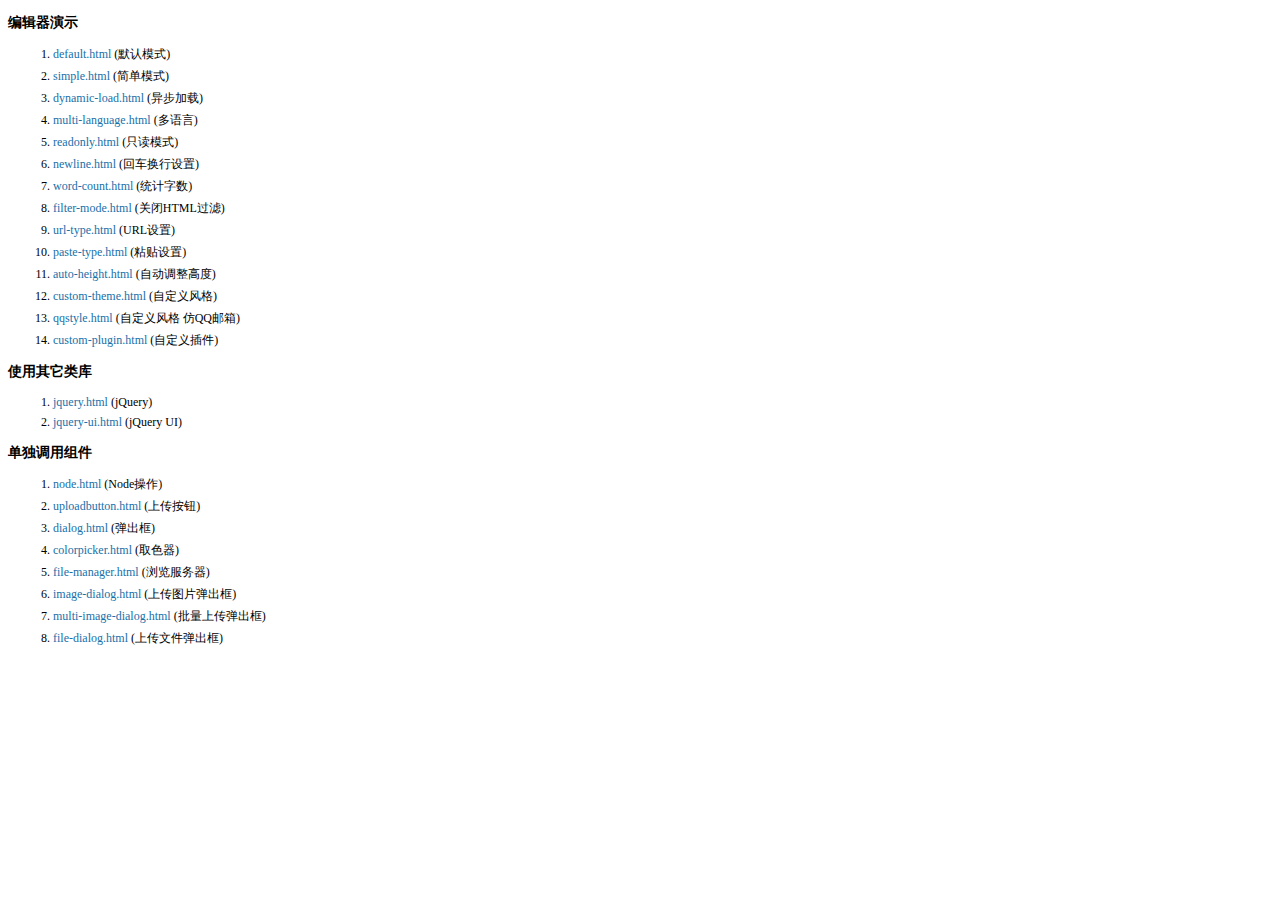
<file: src/main/webapp/manager/kindeditor/examples/index.html>
<!doctype html>
<html>
	<head>
		<meta charset="utf-8" />
		<title>KindEditor Examples</title>
		<style>
			body {
				font-size: 12px;
				font-family: Tahoma, Simsun;
			}
			h3 {
				font-size: 14px;
			}
			a {
				color: #1870a9;
				text-decoration: none;
			}
			a:hover {
				color: #BC2A4D;
			}
			li {
				margin: 5px;
			}
		</style>
	</head>
	<body>
		<h3>编辑器演示</h3>
		<ol>
			<li><a href="default.html" target="_blank">default.html</a> (默认模式)</li>
			<li><a href="simple.html" target="_blank">simple.html</a> (简单模式)</li>
			<li><a href="dynamic-load.html" target="_blank">dynamic-load.html</a> (异步加载)</li>
			<li><a href="multi-language.html" target="_blank">multi-language.html</a> (多语言)</li>
			<li><a href="readonly.html" target="_blank">readonly.html</a> (只读模式)</li>
			<li><a href="newline.html" target="_blank">newline.html</a> (回车换行设置)</li>
			<li><a href="word-count.html" target="_blank">word-count.html</a> (统计字数)</li>
			<li><a href="filter-mode.html" target="_blank">filter-mode.html</a> (关闭HTML过滤)</li>
			<li><a href="url-type.html" target="_blank">url-type.html</a> (URL设置)</li>
			<li><a href="paste-type.html" target="_blank">paste-type.html</a> (粘贴设置)</li>
			<li><a href="auto-height.html" target="_blank">auto-height.html</a> (自动调整高度)</li>
			<li><a href="custom-theme.html" target="_blank">custom-theme.html</a> (自定义风格)</li>
			<li><a href="qqstyle.html" target="_blank">qqstyle.html</a> (自定义风格 仿QQ邮箱)</li>
			<li><a href="custom-plugin.html" target="_blank">custom-plugin.html</a> (自定义插件)</li>
		</ol>
		<h3>使用其它类库</h3>
		<ol>
			<li><a href="jquery.html" target="_blank">jquery.html</a> (jQuery)</li>
			<li><a href="jquery-ui.html" target="_blank">jquery-ui.html</a> (jQuery UI)</li>
		</ol>
		<h3>单独调用组件</h3>
		<ol>
			<li><a href="node.html" target="_blank">node.html</a> (Node操作)</li>
			<li><a href="uploadbutton.html" target="_blank">uploadbutton.html</a> (上传按钮)</li>
			<li><a href="dialog.html" target="_blank">dialog.html</a> (弹出框)</li>
			<li><a href="colorpicker.html" target="_blank">colorpicker.html</a> (取色器)</li>
			<li><a href="file-manager.html" target="_blank">file-manager.html</a> (浏览服务器)</li>
			<li><a href="image-dialog.html" target="_blank">image-dialog.html</a> (上传图片弹出框)</li>
			<li><a href="multi-image-dialog.html" target="_blank">multi-image-dialog.html</a> (批量上传弹出框)</li>
			<li><a href="file-dialog.html" target="_blank">file-dialog.html</a> (上传文件弹出框)</li>
		</ol>
	</body>
</html>
</file>
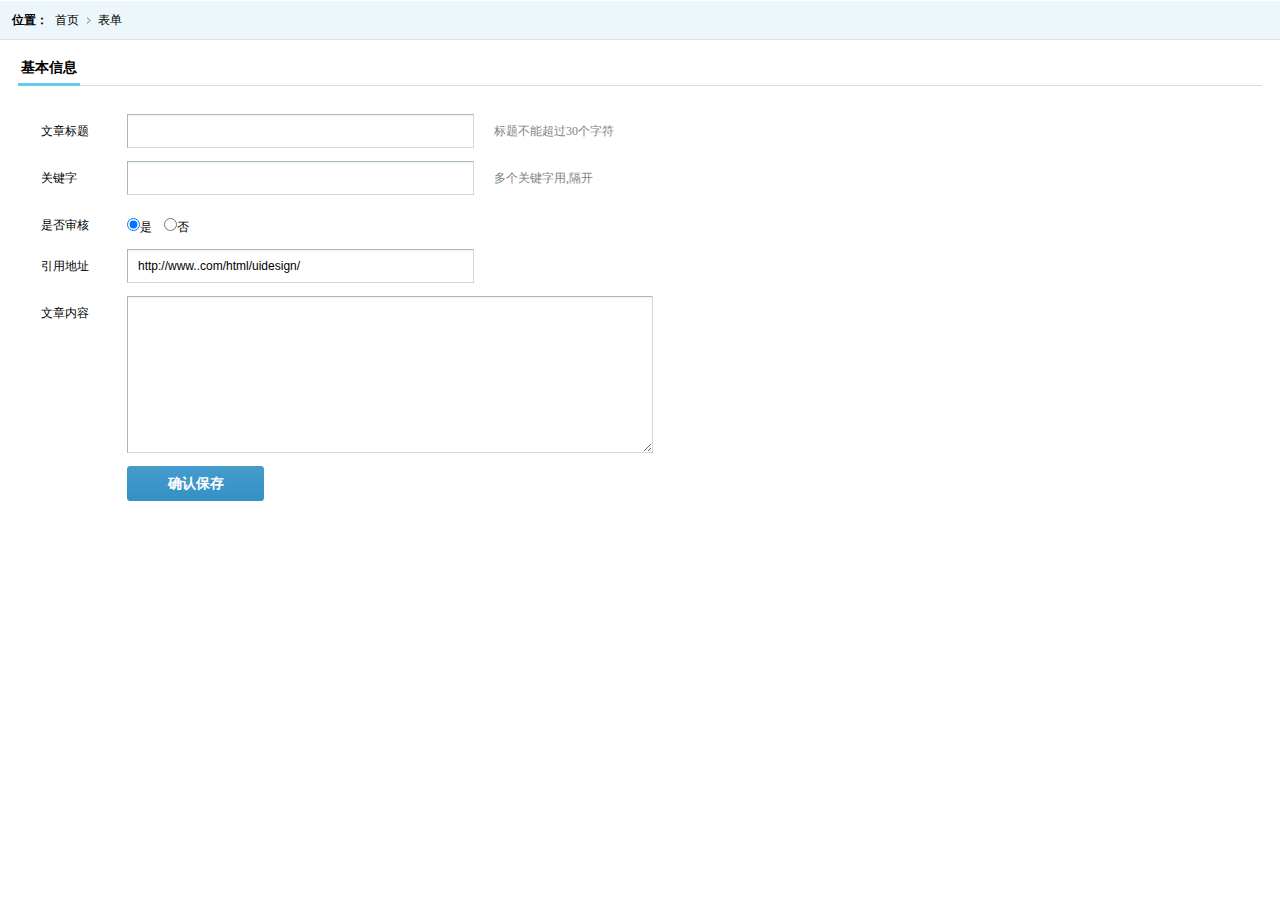
<file: src/main/webapp/form.html>
<!DOCTYPE html PUBLIC "-//W3C//DTD XHTML 1.0 Transitional//EN" "http://www.w3.org/TR/xhtml1/DTD/xhtml1-transitional.dtd">
<html xmlns="http://www.w3.org/1999/xhtml">
<head>
<meta http-equiv="Content-Type" content="text/html; charset=utf-8" />
<title>无标题文档</title>
<link href="manager/css/style.css" rel="stylesheet" type="text/css" />
</head>

<body>

	<div class="place">
    <span>位置：</span>
    <ul class="placeul">
    <li><a href="#">首页</a></li>
    <li><a href="#">表单</a></li>
    </ul>
    </div>
    
    <div class="formbody">
    
    <div class="formtitle"><span>基本信息</span></div>
    
    <ul class="forminfo">
    <li><label>文章标题</label><input name="" type="text" class="dfinput" /><i>标题不能超过30个字符</i></li>
    <li><label>关键字</label><input name="" type="text" class="dfinput" /><i>多个关键字用,隔开</i></li>
    <li><label>是否审核</label><cite><input name="" type="radio" value="" checked="checked" />是&nbsp;&nbsp;&nbsp;&nbsp;<input name="" type="radio" value="" />否</cite></li>
    <li><label>引用地址</label><input name="" type="text" class="dfinput" value="http://www..com/html/uidesign/" /></li>
    <li><label>文章内容</label><textarea name="" cols="" rows="" class="textinput"></textarea></li>
    <li><label>&nbsp;</label><input name="" type="button" class="btn" value="确认保存"/></li>
    </ul>
    
    
    </div>
</body>
</html>
</file>
<file: src/main/webapp/manager/css/style.css>
﻿@charset "utf-8";
/* CSS Document */
/***
 * 
 * http://www..com
 * e-mail: admin@.com
 */
*{font-size:9pt;border:0;margin:0;padding:0;}
body{font-family:'微软雅黑'; margin:0 auto;min-width:980px;}
ul{display:block;margin:0;padding:0;list-style:none;}
li{display:block;margin:0;padding:0;list-style: none;}
img{border:0;}
dl,dt,dd,span{margin:0;padding:0;display:block;}
a,a:focus{text-decoration:none;color:#000;outline:none;blr:expression(this.onFocus=this.blur());}
a:hover{color:#00a4ac;text-decoration:none;}
table{border-collapse:collapse;border-spacing: 0;}
cite{font-style:normal;}
h2{font-weight:normal;}

/*cloud*/

#mainBody {width:100%;height:100%;position:absolute;z-index:-1;}
.cloud {position:absolute;top:0px;left:0px;width:100%;height:100%;background:url(../images/cloud.png) no-repeat;z-index:1;opacity:0.5;}
#cloud2 {z-index:2;}


/*login*/
.logintop{height:47px; position:absolute; top:0; background:url(../images/loginbg1.png) repeat-x;z-index:100; width:100%;}
.logintop span{color:#fff; line-height:47px; background:url(../images/loginsj.png) no-repeat 21px 18px; text-indent:44px; color:#afc5d2; float:left;}
.logintop ul{float:right; padding-right:30px;}
.logintop ul li{float:left; margin-left:20px; line-height:47px;}
.logintop ul li a{color:#afc5d2;}
.logintop ul li a:hover{color:#fff;}
.loginbody{background:url(../images/loginbg3.png) no-repeat center center; width:100%; height:585px; overflow:hidden; position:absolute; top:47px;}
.systemlogo{background:url(../images/loginlogo.png) no-repeat center;width:100%; height:71px; margin-top:75px;}
.loginbox{width:692px; height:336px; background:url(../images/logininfo.png) no-repeat; margin-top:30px;}
.loginbox ul{margin-top:88px; margin-left:285px;}
.loginbox ul li{margin-bottom:25px;}
.loginbox ul li label{color:#687f92; padding-left:25px;}
.loginbox ul li label a{color:#687f92;}
.loginbox ul li label a:hover{color:#3d96c9;}
.loginbox ul li label input{margin-right:5px;}
.loginuser{width:299px; height:48px; background:url(../images/loginuser.png) no-repeat; border:none; line-height:48px; padding-left:44px; font-size:14px; font-weight:bold;}
.loginpwd{width:299px; height:48px; background:url(../images/loginpassword.png) no-repeat; border:none;line-height:48px; padding-left:44px; font-size:14px; color:#90a2bc;}
.loginbtn{width:111px;height:35px; background:url(../images/buttonbg.png) repeat-x; font-size:14px; font-weight:bold; color:#fff;cursor:pointer; line-height:35px;}
.loginbm{height:50px; line-height:50px; text-align:center; background:url(../images/loginbg2.png) repeat-x;position:absolute; bottom:0; width:100%; color:#0b3a58;}
.loginbm a{font-weight:bold;color:#0b3a58;}
.loginbm a:hover{color:#fff;}


/*top.html*/
.header{height:88px;}
.topleft{height:88px;background:url(../images/topleft.jpg) no-repeat;float:left; width:300px;}
.topleft img{margin-top:12px;margin-left:10px;}
.topright{height:88px;background:url(../images/topright.jpg) no-repeat right;float:right;}
.nav{float:left;}
.nav li{float:left;width:87px;height:88px; text-align:center;}
.nav li a{display:block;width:87px;height:88px;-moz-transition: none; transition: background-color 0.3s linear; -moz-transition: background-color 0.3s linear; -webkit-transition: background-color 0.3s linear; -o-transition: background-color 0.3s linear; }
.nav li a.selected{background:url(../images/navbg.png) no-repeat;}
.nav li a:hover{display:block;background:#000;color:#fff;background: none repeat scroll 0% 0% rgb(43, 127, 181);}
.nav li img{margin-top:10px;}
.nav li a{display:block;}
.nav a h2{font-size:14px;color:#d6e8f1;}
.nav a:hover h2{color:#fff;}
.topright ul{padding-top:15px; float:right; padding-right:12px;}
.topright ul li{float:left; padding-left:9px; padding-right:9px; background:url(../images/line.gif) no-repeat right;}
.topright ul li:last-child{background:none;}
.topright ul li a{font-size:13px; color:#e9f2f7;}
.topright ul li a:hover{color:#fff;}
.topright ul li span{margin-top:2px;float:left;padding-right:3px;}
.user{height:30px;background:url(../images/ub1.png) repeat-x;clear:both;margin-top:10px;float:right; margin-right:12px;border-radius:30px; behavior:url(js/pie.htc); white-space:nowrap;position:relative;}
.user span{display:inline-block;padding-right:10px; background:url(../images/user.png) no-repeat 15px 10px; line-height:30px; font-size:14px;color:#b8ceda; padding-left:20px; padding-left:35px;}
.user b{display:inline-block;width:20px;height:18px; background:url(../images/msg.png);text-align:center; font-weight:normal; color:#fff;font-size:14px;margin-right:13px; margin-top:7px; line-height:18px;}
.user i{display:inline-block;margin-right:5px;font-style:normal;line-height:30px; font-size:14px;color:#b8ceda;}

/*left.html*/
.lefttop{background:url(../images/lefttop.gif) repeat-x;height:40px;color:#fff;font-size:14px;line-height:40px;}
.lefttop span{margin-left:8px; margin-top:10px;margin-right:8px; background:url(../images/leftico.png) no-repeat; width:20px; height:21px;float:left;}
.leftmenu{width:187px;padding-bottom: 9999px;margin-bottom: -9999px; overflow:hidden; background:url(../images/leftline.gif) repeat-y right;}
.leftmenu dd{background:url(../images/leftmenubg.gif) repeat-x;line-height:35px;font-weight:bold;font-size:14px;border-right:solid 1px #b7d5df;}
.leftmenu dd span{float:left;margin:10px 8px 0 12px;}
.leftmenu dd .menuson{display:none;}
.leftmenu dd:first-child .menuson{display:block;}
.menuson {line-height:30px; font-weight:normal; }
.menuson li{cursor:pointer;}
.menuson li.active{position:relative; background:url(../images/libg.png) repeat-x; line-height:30px; color:#fff;}
.menuson li cite{display:block; float:left; margin-left:32px; background:url(../images/list.gif) no-repeat; width:16px; height:16px; margin-top:7px;}
.menuson li.active cite{background:url(../images/list1.gif) no-repeat;}
.menuson li.active i{display:block; background:url(../images/sj.png) no-repeat; width:6px; height:11px; position:absolute; right:0;z-index:10000; top:9px; right:-1px;}
.menuson li a{ display:block; *display:inline; *padding-top:5px;}
.menuson li.active a{color:#fff;}
.title{cursor:pointer;}


/*right.html*/
.place{height:40px; background:url(../images/righttop.gif) repeat-x;}
.place span{line-height:40px; font-weight:bold;float:left; margin-left:12px;}
.placeul li{float:left; line-height:40px; padding-left:7px; padding-right:12px; background:url(../images/rlist.gif) no-repeat right;}
.placeul li:last-child{background:none;}
.rightinfo{padding:8px;}
.tools{clear:both; height:35px; margin-bottom:8px;}
.toolbar{float:left;}
.toolbar li{background:url(../images/toolbg.gif) repeat-x; line-height:33px; height:33px; border:solid 1px #d3dbde; float:left; padding-right:10px; margin-right:5px;border-radius: 3px; behavior:url(js/pie.htc); cursor:pointer;}
.toolbar li span{float:left; margin-left:10px; margin-right:5px; margin-top:5px;}
.toolbar1{float:right;}
.toolbar1 li{background:url(../images/toolbg.gif) repeat-x; line-height:33px; height:33px; border:solid 1px #d3dbde; float:left; padding-right:10px; margin-left:5px;border-radius: 3px; behavior:url(js/pie.htc);}
.toolbar1 li span{float:left; margin-left:10px; margin-right:5px; margin-top:5px;}
.tablelist{border:solid 1px #cbcbcb; width:100%; clear:both;}
.tablelist th{background:url(../images/th.gif) repeat-x; height:34px; line-height:34px; border-bottom:solid 1px #b6cad2; text-indent:11px; text-align:left;}
.tablelist td{line-height:35px; text-indent:11px; border-right: dotted 1px #c7c7c7;}
.tablelink{color:#056dae;}
.tablelist tbody tr.odd{background:#f5f8fa;}
.tablelist tbody tr:hover{background:#e5ebee;}
.sort{padding-left:3px;}

/*page*/
.pagin{position:relative;margin-top:10px;padding:0 12px;}
.pagin .blue{color:#056dae;font-style:normal;}
.pagin .paginList{position:absolute;right:12px;top:0;}
.pagin .paginList .paginItem{float:left;}
.pagin .paginList .paginItem a{float:left;width:31px;height:28px;border:1px solid #DDD; text-align:center;line-height:30px;border-left:none;color:#3399d5;}
.pagin .paginList .paginItem:first-child a{border-left:1px solid #DDD;}
.pagin .paginList .paginItem:first-child a{border-bottom-left-radius:5px;border-top-left-radius:5px;}
.pagin .paginList .paginItem:last-child a{border-bottom-right-radius:5px;border-top-right-radius:5px;}
.pagin .paginList .paginItem.current,.pagin .paginList .paginItem.current a{background:#f5f5f5; cursor:default;color:#737373;}
.pagin .paginList .paginItem:hover{background:#f5f5f5;}
.pagin .paginList .paginItem.more,.pagin .paginList .paginItem.more a:hover{ cursor:default;}
.pagin .paginList .paginItem.more:hover{background:#FFF;}
.pagin .paginList .paginItem.more a{color:#737373;}
.pagepre{background:url(../images/pre.gif) no-repeat center center; width:31px; height:28px;}
.pagenxt{background:url(../images/next.gif) no-repeat center center; width:31px; height:28px;}

/*index*/
.mainindex{padding:20px; overflow:hidden;}
.welinfo{height:32px; line-height:32px; padding-bottom:8px;}
.welinfo span{float:left;}
.welinfo b{padding-left:8px;}
.welinfo a{padding-left:15px;color:#3186c8;}
.welinfo a:hover{color:#F60;}
.welinfo i{font-style:normal; padding-left:8px;}
.xline{border-bottom:solid 1px #dfe9ee; height:5px;}
.iconlist{padding-left:40px; overflow:hidden;}
.iconlist li{text-align:center; float:left; margin-right:25px; margin-top:25px;}
.iconlist li p{line-height:25px;}
.ibox{clear:both; padding-left:40px; padding-top:18px; overflow:hidden; padding-bottom:18px;}
.ibtn{background:url(../images/ibtnbg.png) repeat-x;border:solid 1px #bfcfe1; height:23px; line-height:23px; display:block; float:left; padding:0 15px; cursor:pointer;}
.ibtn img{margin-top:5px; float:left; padding-right:7px;}
.box{height:15px;}
.infolist{padding-left:40px; padding-bottom:15px;}
.infolist li{ line-height:23px; height:23px; margin-bottom:8px;}
.infolist li span{float:left; display:block; margin-right:10px;}
.info{padding-left:40px; background:url(../images/search.png) no-repeat 10px 15px; padding-top:15px; padding-bottom:20px;}
.umlist{padding-left:40px;}
.umlist li{float:left; background:url(../images/ulist.png) no-repeat 0 5px; padding-left:10px; margin-right:15px;}


/*default*/
.mainbox{padding:8px;position:relative;}
.mainleft{padding-right:298px;}
.leftinfo{border:#d3dbde solid 1px; height:290px;}
.mainright{width:298px;position:absolute; top:8px; right:8px;}
.dflist{border:#d3dbde solid 1px; width:288px; height:290px; float:right;}
.dflist1{border:#d3dbde solid 1px; width:288px; height:238px; float:right; margin-top:8px;}
.listtitle{background:url(../images/tbg.png) repeat-x; height:36px; line-height:36px; border-bottom:solid 1px #d3dbde; text-indent:14px; font-weight:bold; font-size:14px;}
.more1{float:right; font-weight:normal;color:#307fb1; padding-right:17px;}
.maintj{text-align:center;}
.newlist{padding-left:14px; padding-top:15px;}
.newlist li{line-height:25px; background:url(../images/list2.png) no-repeat 0px 8px; text-indent:11px;}
.newlist i{width:80px; display:block; float:left; font-style:normal;}
.newlist b{font-weight:normal; color:#7b7b7b; padding-left:10px;}
.leftinfos{height:238px;margin-top:8px;}
.infoleft{border:#d3dbde solid 1px; float:left;height:238px;}
.inforight{border:#d3dbde solid 1px; float:right;height:238px; }
.tooli{padding:30px 20px;}
.tooli li{float:left;padding-left:15px; padding-right:15px;margin-bottom:20px;}
.tooli li span{text-align:center;}
.tooli li p{line-height:35px; text-align:center;}


/*form*/
.formbody{padding:10px 18px;}
.formtitle{border-bottom:solid 1px #d0dee5; line-height:35px; position:relative; height:35px; margin-bottom:28px;}
.formtitle span{font-weight:bold;font-size:14px; border-bottom:solid 3px #66c9f3;float:left; position:absolute; z-index:100; bottom:-1px; padding:0 3px; height:30px; line-height:30px;}
.forminfo{padding-left:23px;}
.forminfo li{margin-bottom:13px; clear:both;}
.forminfo li label{width:86px;line-height:34px; display:block; float:left;}
.forminfo li i{color:#7f7f7f; padding-left:20px; font-style:normal;}
.forminfo li cite{display:block; padding-top:10px;}
.dfinput{width:345px; height:32px; line-height:32px; border-top:solid 1px #a7b5bc; border-left:solid 1px #a7b5bc; border-right:solid 1px #ced9df; border-bottom:solid 1px #ced9df; background:url(../images/inputbg.gif) repeat-x; text-indent:10px;}
.textinput{border-top:solid 1px #a7b5bc; border-left:solid 1px #a7b5bc; border-right:solid 1px #ced9df; border-bottom:solid 1px #ced9df; background:url(../images/inputbg.gif) repeat-x; padding:10px; width:504px; height:135px; line-height:20px; overflow:hidden;}
.btn{width:137px;height:35px; background:url(../images/btnbg.png) no-repeat; font-size:14px;font-weight:bold;color:#fff; cursor:pointer;}


/*tip*/
.tip{width:485px; height:260px; position:absolute;top:10%; left:30%;background:#fcfdfd;box-shadow:1px 8px 10px 1px #9b9b9b;border-radius:1px;behavior:url(js/pie.htc); display:none; z-index:111111;}
.tiptop{height:40px; line-height:40px; background:url(../images/tcbg.gif)  repeat-x; cursor:pointer;}
.tiptop span{font-size:14px; font-weight:bold; color:#fff;float:left; text-indent:20px;}
.tiptop a{display:block; background:url(../images/close.png) no-repeat; width:22px; height:22px;float:right;margin-right:7px; margin-top:10px; cursor:pointer;}
.tiptop a:hover{background:url(../images/close1.png) no-repeat;}
.tipinfo{padding-top:30px;margin-left:65px; height:95px;}
.tipinfo span{width:95px; height:95px;float:left;}
.tipright{float:left;padding-top:15px; padding-left:10px;}
.tipright p{font-size:14px; font-weight:bold; line-height:35px;}
.tipright cite{color:#858686;}
.tipbtn{margin-top:25px; margin-left:125px;}
.sure ,.cancell{width:96px; height:35px; line-height:35px; color:#fff; background:url(../images/btnbg1.png) repeat-x; font-size:14px; font-weight:bold;border-radius: 3px; cursor:pointer;}
.cancell{background:url(../images/btnbg2.png) repeat-x;color:#000;font-weight:normal;}

/*tools*/
.toolsli{clear:both; overflow:hidden; margin-bottom:20px;}
.toollist{margin-left:20px; overflow:hidden; float:left;}
.toollist li{width:66px; text-align:center; float:left; margin-right:32px;}
.toollist li a{width:65px; height:65px; background:#fafbfb; border-right:solid 1px #dbdbdb;border-bottom:solid 1px #dbdbdb; display:block;}
.toollist li a:hover{background:#eef4f7;border-right:solid 1px #d0d5d7;border-bottom:solid 1px #d0d5d7;}
.toollist li h2{line-height:35px;}
.tooladd{margin-top:25px; width:20px; height:20px; float:left; display:block;}

/*error 404*/
.error{background:url(../images/404.png) no-repeat; width:490px; margin-top:75px;padding-top:65px;}
.error h2{font-size:22px; padding-left:154px;}
.error p{padding-left:154px; line-height:35px;color:#717678;}
.reindex{padding-left:154px;}
.reindex a{width:115px; height:35px; font-size:14px; font-weight:bold; color:#fff; background:#3c95c8; display:block; line-height:35px; text-align:center;border-radius: 3px; behavior:url(js/pie.htc);margin-top:20px;}

/*computer*/
.comtitle{padding:20px; clear:both;}
.comtitle span{width:10px;height:10px; background:url(../images/clist.png) no-repeat; float:left; background:#fff; padding-top:3px;}
.comtitle h2{font-size:14px; display:block; float:left;color:#2a3e93; background:#fff; padding-left:5px; padding-right:8px;}
.rline{border-bottom:solid 1px #e5ecf0; height:10px; margin-left:50px;}
.disklist{padding-left:20px; padding-right:20px;}
.disklist li{width:275px;_width:270px;float:left; margin-right:10px;px;height:70px; cursor:pointer; margin-bottom:5px;border:solid 1px #fff;}
.disklist li a{color:#000;}
.disklist li:hover{background:#fcfcfc; border:solid 1px #e5ecf0;}
.dleft{background:url(../images/c02.png) no-repeat; height:50px; margin-left:12px; float:left; width:50px; margin-top:15px;}
.dleft1{background:url(../images/c01.png) no-repeat; height:50px; margin-left:12px; float:left; width:50px; margin-top:15px;}
.dleft2{background:url(../images/c03.png) no-repeat; height:50px; margin-left:12px; float:left; width:50px; margin-top:15px;}
.dright{float:left; margin-left:10px; margin-top:5px;}
.dright h3{font-weight:normal; padding-top:15px;}
.dright p{color:#949494;}
.dinfo{width:189px;height:15px; background:url(../images/diskbg.png) no-repeat; margin-top:5px; margin-bottom:5px;}
.dinfo span{background:url(../images/cbg.png) repeat-x; height:15px;}
.filetable{width:100%;}
.filetable thead tr{background:#f5f9fb; line-height:35px;}
.filetable thead tr th{text-align:left; text-indent:15px;font-weight:normal;color:#597190;}
.filetable tbody tr td{text-indent:15px; line-height:23px;}
.filetable tbody tr td img {margin-right:5px;}
.tdlast{text-align:right;}
.filetable tbody tr:hover{background:#f5f8fa; cursor:pointer;}

/*imglist*/
.imglist{clear:both; overflow:hidden; margin-bottom:20px; margin-left:5px;}
.imglist li{width:188px; border:solid 1px #fff;height:199px;float:left; margin-right:8px; margin-bottom:10px; cursor:pointer;}
.imglist li:hover{border:solid 1px #d7e4ea;}
.imglist li span{width:168px; height:126px; margin:8px;}
.imglist li h2{text-align:center; line-height:25px;}
.imglist li p{text-align:center; line-height:17px; background:url(../images/line1.png) center center no-repeat;}
.imglist li p a{color:#1f7cb6;}
.imglist li p a:hover{color:#F60;}

/*imgtable*/
.imgtable{width:100%;border:solid 1px #cbcbcb; }
.imgtable th{background:url(../images/th.gif) repeat-x; height:34px; line-height:34px; border-bottom:solid 1px #b6cad2; text-indent:21px; text-align:left;}
.imgtable td{line-height:20px; text-indent:21px; border-right: dotted 1px #c7c7c7;}
.imgtable td img{margin:10px 20px 10px 0;}
.imgtable td p{color:#919191;}
.imgtable td i{font-style:normal; color:#ea2020;}
.imgtd{text-indent:0;}
.imgtable tbody tr.odd{background:#f5f8fa;}
.imgtable tbody tr:hover{background:#e5ebee;}

/*tab*/
.itab{height:36px; border-bottom:solid 1px #d0dee5; position:relative; border-left:solid 1px #d3dbde;}
.itab ul li{float:left;height:37px; line-height:37px; background:url(../images/itabbg.png) repeat-x; border-right:solid 1px #d3dbde;}
.itab ul li a{font-size:14px; color:#000; padding-left:25px; padding-right:25px;}
.itab ul li a.selected{ height:37px; display:block; background:url(../images/itabbg1.png) repeat-x; font-weight:bold;}
.tabson{margin:18px 0px;}
.formtext{height:45px; padding-left:25px; line-height:20px; color:#848383;}
.formtext b{color:#d70101;}
.forminfo b{color:#ea2020; padding-left:3px;}

/*class*/
.classlist li{float:left;margin-right:10px;margin-bottom:10px;padding:12px;border:1px solid #ebebeb; background:#fcfcfc;}
.classlist li:hover{border:1px solid #3eafe0; cursor:pointer;}
.classlist li span{float:left;margin-right:18px;border:3px solid #fff;}
.classlist li .lright{float:left;width:150px;}
.classlist li .lright h2{font-size:12px; font-weight:bold;line-height:30px;}
.classlist li .lright p{line-height:20px;}
.enter{display:block;margin-top:5px;width:94px;height:30px;color:#fff;background:#3eafe0;font-weight:bold; border-radius:2px; text-align:center;line-height:30px; cursor:pointer;}
.enter:hover{color:#fff; background:#d98c1d;}
.clear{clear:both;}

/*seachform*/
.seachform{ height:42px;}
.seachform li{float:left; margin-right:15px;}
.seachform li label{padding-right:10px; float:left; line-height:32px;}
.scinput{width:150px; height:32px; line-height:32px; border-top:solid 1px #a7b5bc; border-left:solid 1px #a7b5bc; border-right:solid 1px #ced9df; border-bottom:solid 1px #ced9df; background:url(../images/inputbg.gif) repeat-x; text-indent:10px;}
.scbtn{width:85px;height:35px; background:url(../images/btnbg.png) no-repeat center; font-size:14px;font-weight:bold;color:#fff; cursor:pointer;border-radius:3px; behavior:url(js/pie.htc);}
</file>
